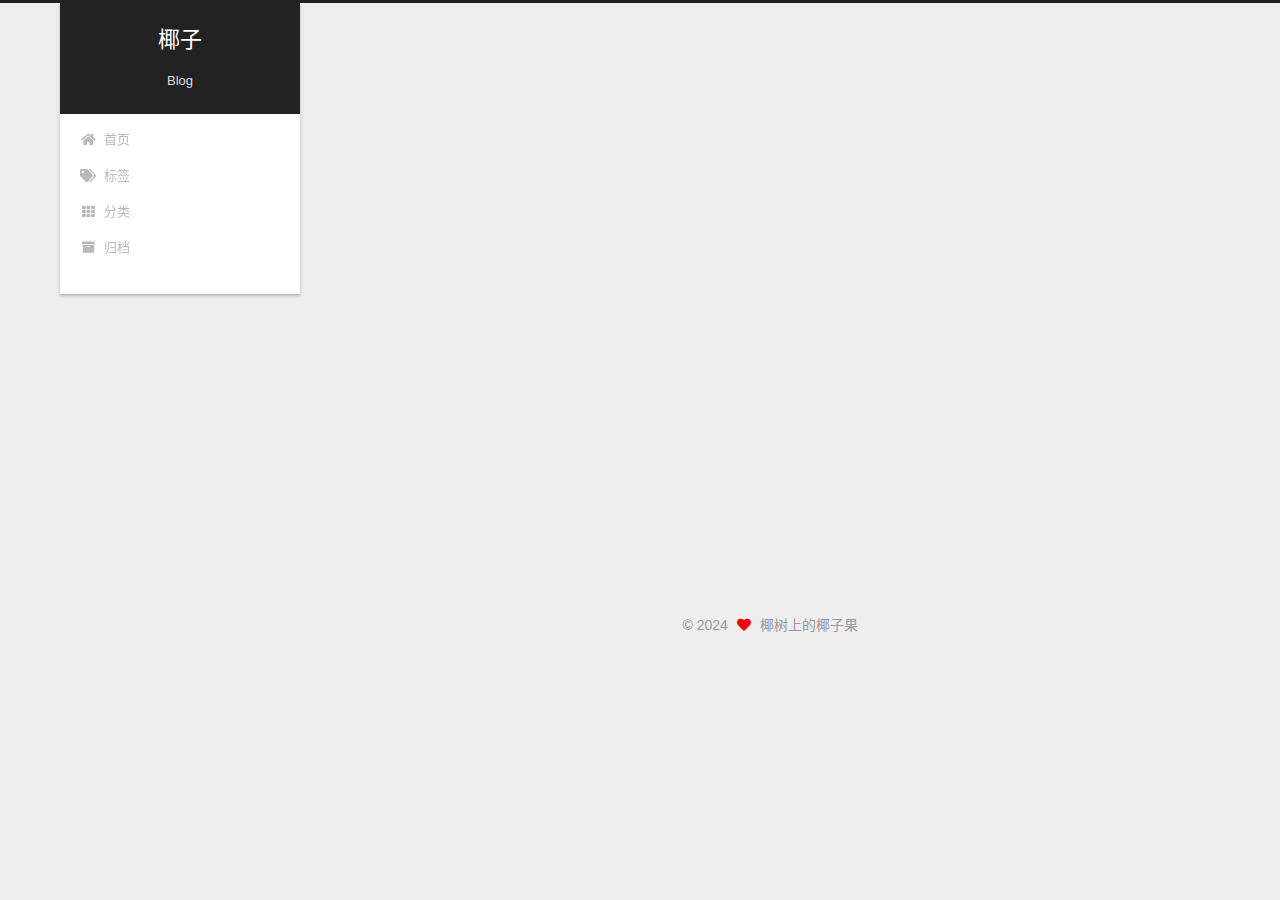
<file: 2024/10/20/001/index.html>
<!DOCTYPE html>
<html lang="zh-CN">
<head>
  <meta charset="UTF-8">
<meta name="viewport" content="width=device-width, initial-scale=1, maximum-scale=2">
<meta name="theme-color" content="#222">
<meta name="generator" content="Hexo 7.3.0">
  <link rel="apple-touch-icon" sizes="180x180" href="/images/apple-touch-icon-next.png">
  <link rel="icon" type="image/png" sizes="32x32" href="/images/favicon-32x32-next.png">
  <link rel="icon" type="image/png" sizes="16x16" href="/images/favicon-16x16-next.png">
  <link rel="mask-icon" href="/images/logo.svg" color="#222">

<link rel="stylesheet" href="/css/main.css">


<link rel="stylesheet" href="/lib/font-awesome/css/all.min.css">

<script id="hexo-configurations">
    var NexT = window.NexT || {};
    var CONFIG = {"hostname":"wansong886.github.io","root":"/","scheme":"Gemini","version":"7.8.0","exturl":false,"sidebar":{"position":"left","display":"post","padding":18,"offset":12,"onmobile":false},"copycode":{"enable":false,"show_result":false,"style":null},"back2top":{"enable":true,"sidebar":false,"scrollpercent":false},"bookmark":{"enable":false,"color":"#222","save":"auto"},"fancybox":false,"mediumzoom":false,"lazyload":false,"pangu":false,"comments":{"style":"tabs","active":null,"storage":true,"lazyload":false,"nav":null},"algolia":{"hits":{"per_page":10},"labels":{"input_placeholder":"Search for Posts","hits_empty":"We didn't find any results for the search: ${query}","hits_stats":"${hits} results found in ${time} ms"}},"localsearch":{"enable":false,"trigger":"auto","top_n_per_article":1,"unescape":false,"preload":false},"motion":{"enable":true,"async":false,"transition":{"post_block":"fadeIn","post_header":"slideDownIn","post_body":"slideDownIn","coll_header":"slideLeftIn","sidebar":"slideUpIn"}}};
  </script>

  <meta property="og:type" content="article">
<meta property="og:title" content="1">
<meta property="og:url" content="https://wansong886.github.io/2024/10/20/001/index.html">
<meta property="og:site_name" content="椰子">
<meta property="og:locale" content="zh_CN">
<meta property="article:published_time" content="2024-10-20T10:38:46.000Z">
<meta property="article:modified_time" content="2024-10-20T10:39:43.162Z">
<meta property="article:author" content="椰树上的椰子果">
<meta property="article:tag" content="学习,生活">
<meta name="twitter:card" content="summary">

<link rel="canonical" href="https://wansong886.github.io/2024/10/20/001/">


<script id="page-configurations">
  // https://hexo.io/docs/variables.html
  CONFIG.page = {
    sidebar: "",
    isHome : false,
    isPost : true,
    lang   : 'zh-CN'
  };
</script>

  <title>1 | 椰子</title>
  






  <noscript>
  <style>
  .use-motion .brand,
  .use-motion .menu-item,
  .sidebar-inner,
  .use-motion .post-block,
  .use-motion .pagination,
  .use-motion .comments,
  .use-motion .post-header,
  .use-motion .post-body,
  .use-motion .collection-header { opacity: initial; }

  .use-motion .site-title,
  .use-motion .site-subtitle {
    opacity: initial;
    top: initial;
  }

  .use-motion .logo-line-before i { left: initial; }
  .use-motion .logo-line-after i { right: initial; }
  </style>
</noscript>

</head>

<body itemscope itemtype="http://schema.org/WebPage">
  <div class="container use-motion">
    <div class="headband"></div>

    <header class="header" itemscope itemtype="http://schema.org/WPHeader">
      <div class="header-inner"><div class="site-brand-container">
  <div class="site-nav-toggle">
    <div class="toggle" aria-label="切换导航栏">
      <span class="toggle-line toggle-line-first"></span>
      <span class="toggle-line toggle-line-middle"></span>
      <span class="toggle-line toggle-line-last"></span>
    </div>
  </div>

  <div class="site-meta">

    <a href="/" class="brand" rel="start">
      <span class="logo-line-before"><i></i></span>
      <h1 class="site-title">椰子</h1>
      <span class="logo-line-after"><i></i></span>
    </a>
      <p class="site-subtitle" itemprop="description">Blog</p>
  </div>

  <div class="site-nav-right">
    <div class="toggle popup-trigger">
    </div>
  </div>
</div>




<nav class="site-nav">
  <ul id="menu" class="main-menu menu">
        <li class="menu-item menu-item-home">

    <a href="/" rel="section"><i class="fa fa-home fa-fw"></i>首页</a>

  </li>
        <li class="menu-item menu-item-tags">

    <a href="/tags/" rel="section"><i class="fa fa-tags fa-fw"></i>标签</a>

  </li>
        <li class="menu-item menu-item-categories">

    <a href="/categories/" rel="section"><i class="fa fa-th fa-fw"></i>分类</a>

  </li>
        <li class="menu-item menu-item-archives">

    <a href="/archives/" rel="section"><i class="fa fa-archive fa-fw"></i>归档</a>

  </li>
  </ul>
</nav>




</div>
    </header>

    
  <div class="back-to-top">
    <i class="fa fa-arrow-up"></i>
    <span>0%</span>
  </div>


    <main class="main">
      <div class="main-inner">
        <div class="content-wrap">
          

          <div class="content post posts-expand">
            

    
  
  
  <article itemscope itemtype="http://schema.org/Article" class="post-block" lang="zh-CN">
    <link itemprop="mainEntityOfPage" href="https://wansong886.github.io/2024/10/20/001/">

    <span hidden itemprop="author" itemscope itemtype="http://schema.org/Person">
      <meta itemprop="image" content="/images/yezi.png">
      <meta itemprop="name" content="椰树上的椰子果">
      <meta itemprop="description" content="">
    </span>

    <span hidden itemprop="publisher" itemscope itemtype="http://schema.org/Organization">
      <meta itemprop="name" content="椰子">
    </span>
      <header class="post-header">
        <h1 class="post-title" itemprop="name headline">
          1
        </h1>

        <div class="post-meta">
            <span class="post-meta-item">
              <span class="post-meta-item-icon">
                <i class="far fa-calendar"></i>
              </span>
              <span class="post-meta-item-text">发表于</span>
              

              <time title="创建时间：2024-10-20 18:38:46 / 修改时间：18:39:43" itemprop="dateCreated datePublished" datetime="2024-10-20T18:38:46+08:00">2024-10-20</time>
            </span>

          

        </div>
      </header>

    
    
    
    <div class="post-body" itemprop="articleBody">

      
        
    </div>

    
    
    

      <footer class="post-footer">

        


        
    <div class="post-nav">
      <div class="post-nav-item">
    <a href="/2024/10/20/hello-world/" rel="prev" title="Hello World">
      <i class="fa fa-chevron-left"></i> Hello World
    </a></div>
      <div class="post-nav-item"></div>
    </div>
      </footer>
    
  </article>
  
  
  



          </div>
          

<script>
  window.addEventListener('tabs:register', () => {
    let { activeClass } = CONFIG.comments;
    if (CONFIG.comments.storage) {
      activeClass = localStorage.getItem('comments_active') || activeClass;
    }
    if (activeClass) {
      let activeTab = document.querySelector(`a[href="#comment-${activeClass}"]`);
      if (activeTab) {
        activeTab.click();
      }
    }
  });
  if (CONFIG.comments.storage) {
    window.addEventListener('tabs:click', event => {
      if (!event.target.matches('.tabs-comment .tab-content .tab-pane')) return;
      let commentClass = event.target.classList[1];
      localStorage.setItem('comments_active', commentClass);
    });
  }
</script>

        </div>
          
  
  <div class="toggle sidebar-toggle">
    <span class="toggle-line toggle-line-first"></span>
    <span class="toggle-line toggle-line-middle"></span>
    <span class="toggle-line toggle-line-last"></span>
  </div>

  <aside class="sidebar">
    <div class="sidebar-inner">

      <ul class="sidebar-nav motion-element">
        <li class="sidebar-nav-toc">
          文章目录
        </li>
        <li class="sidebar-nav-overview">
          站点概览
        </li>
      </ul>

      <!--noindex-->
      <div class="post-toc-wrap sidebar-panel">
      </div>
      <!--/noindex-->

      <div class="site-overview-wrap sidebar-panel">
        <div class="site-author motion-element" itemprop="author" itemscope itemtype="http://schema.org/Person">
    <img class="site-author-image" itemprop="image" alt="椰树上的椰子果"
      src="/images/yezi.png">
  <p class="site-author-name" itemprop="name">椰树上的椰子果</p>
  <div class="site-description" itemprop="description"></div>
</div>
<div class="site-state-wrap motion-element">
  <nav class="site-state">
      <div class="site-state-item site-state-posts">
          <a href="/archives/">
        
          <span class="site-state-item-count">2</span>
          <span class="site-state-item-name">日志</span>
        </a>
      </div>
  </nav>
</div>
  <div class="links-of-author motion-element">
      <span class="links-of-author-item">
        <a href="https://github.com/wansong886" title="GitHub → https:&#x2F;&#x2F;github.com&#x2F;wansong886" rel="noopener" target="_blank"><i class="fab fa-github fa-fw"></i>GitHub</a>
      </span>
  </div>



      </div>

    </div>
  </aside>
  <div id="sidebar-dimmer"></div>


      </div>
    </main>

    <footer class="footer">
      <div class="footer-inner">
        

        

<div class="copyright">
  
  &copy; 
  <span itemprop="copyrightYear">2024</span>
  <span class="with-love">
    <i class="fa fa-heart"></i>
  </span>
  <span class="author" itemprop="copyrightHolder">椰树上的椰子果</span>
</div>

<!--
  <div class="powered-by">由 <a href="https://hexo.io/" class="theme-link" rel="noopener" target="_blank">Hexo</a> & <a href="https://theme-next.org/" class="theme-link" rel="noopener" target="_blank">NexT.Gemini</a> 强力驱动
  </div>
-->

        








      </div>
    </footer>
  </div>

  
  <script src="/lib/anime.min.js"></script>
  <script src="/lib/velocity/velocity.min.js"></script>
  <script src="/lib/velocity/velocity.ui.min.js"></script>

<script src="/js/utils.js"></script>

<script src="/js/motion.js"></script>


<script src="/js/schemes/pisces.js"></script>


<script src="/js/next-boot.js"></script>




  















  

  

</body>
</html>
</file>
<file: css/main.css>
:root {
  --body-bg-color: #eee;
  --content-bg-color: #fff;
  --card-bg-color: #f5f5f5;
  --text-color: #555;
  --blockquote-color: #666;
  --link-color: #555;
  --link-hover-color: #222;
  --brand-color: #fff;
  --brand-hover-color: #fff;
  --table-row-odd-bg-color: #f9f9f9;
  --table-row-hover-bg-color: #f5f5f5;
  --menu-item-bg-color: #f5f5f5;
  --btn-default-bg: #fff;
  --btn-default-color: #555;
  --btn-default-border-color: #555;
  --btn-default-hover-bg: #222;
  --btn-default-hover-color: #fff;
  --btn-default-hover-border-color: #222;
}
html {
  line-height: 1.15; /* 1 */
  -webkit-text-size-adjust: 100%; /* 2 */
}
body {
  margin: 0;
}
main {
  display: block;
}
h1 {
  font-size: 2em;
  margin: 0.67em 0;
}
hr {
  box-sizing: content-box; /* 1 */
  height: 0; /* 1 */
  overflow: visible; /* 2 */
}
pre {
  font-family: monospace, monospace; /* 1 */
  font-size: 1em; /* 2 */
}
a {
  background: transparent;
}
abbr[title] {
  border-bottom: none; /* 1 */
  text-decoration: underline; /* 2 */
  text-decoration: underline dotted; /* 2 */
}
b,
strong {
  font-weight: bolder;
}
code,
kbd,
samp {
  font-family: monospace, monospace; /* 1 */
  font-size: 1em; /* 2 */
}
small {
  font-size: 80%;
}
sub,
sup {
  font-size: 75%;
  line-height: 0;
  position: relative;
  vertical-align: baseline;
}
sub {
  bottom: -0.25em;
}
sup {
  top: -0.5em;
}
img {
  border-style: none;
}
button,
input,
optgroup,
select,
textarea {
  font-family: inherit; /* 1 */
  font-size: 100%; /* 1 */
  line-height: 1.15; /* 1 */
  margin: 0; /* 2 */
}
button,
input {
/* 1 */
  overflow: visible;
}
button,
select {
/* 1 */
  text-transform: none;
}
button,
[type='button'],
[type='reset'],
[type='submit'] {
  -webkit-appearance: button;
}
button::-moz-focus-inner,
[type='button']::-moz-focus-inner,
[type='reset']::-moz-focus-inner,
[type='submit']::-moz-focus-inner {
  border-style: none;
  padding: 0;
}
button:-moz-focusring,
[type='button']:-moz-focusring,
[type='reset']:-moz-focusring,
[type='submit']:-moz-focusring {
  outline: 1px dotted ButtonText;
}
fieldset {
  padding: 0.35em 0.75em 0.625em;
}
legend {
  box-sizing: border-box; /* 1 */
  color: inherit; /* 2 */
  display: table; /* 1 */
  max-width: 100%; /* 1 */
  padding: 0; /* 3 */
  white-space: normal; /* 1 */
}
progress {
  vertical-align: baseline;
}
textarea {
  overflow: auto;
}
[type='checkbox'],
[type='radio'] {
  box-sizing: border-box; /* 1 */
  padding: 0; /* 2 */
}
[type='number']::-webkit-inner-spin-button,
[type='number']::-webkit-outer-spin-button {
  height: auto;
}
[type='search'] {
  outline-offset: -2px; /* 2 */
  -webkit-appearance: textfield; /* 1 */
}
[type='search']::-webkit-search-decoration {
  -webkit-appearance: none;
}
::-webkit-file-upload-button {
  font: inherit; /* 2 */
  -webkit-appearance: button; /* 1 */
}
details {
  display: block;
}
summary {
  display: list-item;
}
template {
  display: none;
}
[hidden] {
  display: none;
}
::selection {
  background: #262a30;
  color: #eee;
}
html,
body {
  height: 100%;
}
body {
  background: var(--body-bg-color);
  color: var(--text-color);
  font-family: 'Lato', "PingFang SC", "Microsoft YaHei", sans-serif;
  font-size: 1em;
  line-height: 2;
}
@media (max-width: 991px) {
  body {
    padding-left: 0 !important;
    padding-right: 0 !important;
  }
}
h1,
h2,
h3,
h4,
h5,
h6 {
  font-family: 'Lato', "PingFang SC", "Microsoft YaHei", sans-serif;
  font-weight: bold;
  line-height: 1.5;
  margin: 20px 0 15px;
}
h1 {
  font-size: 1.5em;
}
h2 {
  font-size: 1.375em;
}
h3 {
  font-size: 1.25em;
}
h4 {
  font-size: 1.125em;
}
h5 {
  font-size: 1em;
}
h6 {
  font-size: 0.875em;
}
p {
  margin: 0 0 20px 0;
}
a,
span.exturl {
  border-bottom: 1px solid #999;
  color: var(--link-color);
  outline: 0;
  text-decoration: none;
  overflow-wrap: break-word;
  word-wrap: break-word;
  cursor: pointer;
}
a:hover,
span.exturl:hover {
  border-bottom-color: var(--link-hover-color);
  color: var(--link-hover-color);
}
iframe,
img,
video {
  display: block;
  margin-left: auto;
  margin-right: auto;
  max-width: 100%;
}
hr {
  background-image: repeating-linear-gradient(-45deg, #ddd, #ddd 4px, transparent 4px, transparent 8px);
  border: 0;
  height: 3px;
  margin: 40px 0;
}
blockquote {
  border-left: 4px solid #ddd;
  color: var(--blockquote-color);
  margin: 0;
  padding: 0 15px;
}
blockquote cite::before {
  content: '-';
  padding: 0 5px;
}
dt {
  font-weight: bold;
}
dd {
  margin: 0;
  padding: 0;
}
kbd {
  background-color: #f5f5f5;
  background-image: linear-gradient(#eee, #fff, #eee);
  border: 1px solid #ccc;
  border-radius: 0.2em;
  box-shadow: 0.1em 0.1em 0.2em rgba(0,0,0,0.1);
  color: #555;
  font-family: inherit;
  padding: 0.1em 0.3em;
  white-space: nowrap;
}
.table-container {
  overflow: auto;
}
table {
  border-collapse: collapse;
  border-spacing: 0;
  font-size: 0.875em;
  margin: 0 0 20px 0;
  width: 100%;
}
tbody tr:nth-of-type(odd) {
  background: var(--table-row-odd-bg-color);
}
tbody tr:hover {
  background: var(--table-row-hover-bg-color);
}
caption,
th,
td {
  font-weight: normal;
  padding: 8px;
  vertical-align: middle;
}
th,
td {
  border: 1px solid #ddd;
  border-bottom: 3px solid #ddd;
}
th {
  font-weight: 700;
  padding-bottom: 10px;
}
td {
  border-bottom-width: 1px;
}
.btn {
  background: var(--btn-default-bg);
  border: 2px solid var(--btn-default-border-color);
  border-radius: 2px;
  color: var(--btn-default-color);
  display: inline-block;
  font-size: 0.875em;
  line-height: 2;
  padding: 0 20px;
  text-decoration: none;
  transition-property: background-color;
  transition-delay: 0s;
  transition-duration: 0.2s;
  transition-timing-function: ease-in-out;
}
.btn:hover {
  background: var(--btn-default-hover-bg);
  border-color: var(--btn-default-hover-border-color);
  color: var(--btn-default-hover-color);
}
.btn + .btn {
  margin: 0 0 8px 8px;
}
.btn .fa-fw {
  text-align: left;
  width: 1.285714285714286em;
}
.toggle {
  line-height: 0;
}
.toggle .toggle-line {
  background: #fff;
  display: inline-block;
  height: 2px;
  left: 0;
  position: relative;
  top: 0;
  transition: all 0.4s;
  vertical-align: top;
  width: 100%;
}
.toggle .toggle-line:not(:first-child) {
  margin-top: 3px;
}
.toggle.toggle-arrow .toggle-line-first {
  left: 50%;
  top: 2px;
  transform: rotate(45deg);
  width: 50%;
}
.toggle.toggle-arrow .toggle-line-middle {
  left: 2px;
  width: 90%;
}
.toggle.toggle-arrow .toggle-line-last {
  left: 50%;
  top: -2px;
  transform: rotate(-45deg);
  width: 50%;
}
.toggle.toggle-close .toggle-line-first {
  transform: rotate(-45deg);
  top: 5px;
}
.toggle.toggle-close .toggle-line-middle {
  opacity: 0;
}
.toggle.toggle-close .toggle-line-last {
  transform: rotate(45deg);
  top: -5px;
}
.highlight,
pre {
  background: #f7f7f7;
  color: #4d4d4c;
  line-height: 1.6;
  margin: 0 auto 20px;
}
pre,
code {
  font-family: consolas, Menlo, monospace, "PingFang SC", "Microsoft YaHei";
}
code {
  background: #eee;
  border-radius: 3px;
  color: #555;
  padding: 2px 4px;
  overflow-wrap: break-word;
  word-wrap: break-word;
}
.highlight *::selection {
  background: #d6d6d6;
}
.highlight pre {
  border: 0;
  margin: 0;
  padding: 10px 0;
}
.highlight table {
  border: 0;
  margin: 0;
  width: auto;
}
.highlight td {
  border: 0;
  padding: 0;
}
.highlight figcaption {
  background: #eff2f3;
  color: #4d4d4c;
  display: flex;
  font-size: 0.875em;
  justify-content: space-between;
  line-height: 1.2;
  padding: 0.5em;
}
.highlight figcaption a {
  color: #4d4d4c;
}
.highlight figcaption a:hover {
  border-bottom-color: #4d4d4c;
}
.highlight .gutter {
  -moz-user-select: none;
  -ms-user-select: none;
  -webkit-user-select: none;
  user-select: none;
}
.highlight .gutter pre {
  background: #eff2f3;
  color: #869194;
  padding-left: 10px;
  padding-right: 10px;
  text-align: right;
}
.highlight .code pre {
  background: #f7f7f7;
  padding-left: 10px;
  width: 100%;
}
.gist table {
  width: auto;
}
.gist table td {
  border: 0;
}
pre {
  overflow: auto;
  padding: 10px;
}
pre code {
  background: none;
  color: #4d4d4c;
  font-size: 0.875em;
  padding: 0;
  text-shadow: none;
}
pre .deletion {
  background: #fdd;
}
pre .addition {
  background: #dfd;
}
pre .meta {
  color: #eab700;
  -moz-user-select: none;
  -ms-user-select: none;
  -webkit-user-select: none;
  user-select: none;
}
pre .comment {
  color: #8e908c;
}
pre .variable,
pre .attribute,
pre .tag,
pre .name,
pre .regexp,
pre .ruby .constant,
pre .xml .tag .title,
pre .xml .pi,
pre .xml .doctype,
pre .html .doctype,
pre .css .id,
pre .css .class,
pre .css .pseudo {
  color: #c82829;
}
pre .number,
pre .preprocessor,
pre .built_in,
pre .builtin-name,
pre .literal,
pre .params,
pre .constant,
pre .command {
  color: #f5871f;
}
pre .ruby .class .title,
pre .css .rules .attribute,
pre .string,
pre .symbol,
pre .value,
pre .inheritance,
pre .header,
pre .ruby .symbol,
pre .xml .cdata,
pre .special,
pre .formula {
  color: #718c00;
}
pre .title,
pre .css .hexcolor {
  color: #3e999f;
}
pre .function,
pre .python .decorator,
pre .python .title,
pre .ruby .function .title,
pre .ruby .title .keyword,
pre .perl .sub,
pre .javascript .title,
pre .coffeescript .title {
  color: #4271ae;
}
pre .keyword,
pre .javascript .function {
  color: #8959a8;
}
.blockquote-center {
  border-left: none;
  margin: 40px 0;
  padding: 0;
  position: relative;
  text-align: center;
}
.blockquote-center .fa {
  display: block;
  opacity: 0.6;
  position: absolute;
  width: 100%;
}
.blockquote-center .fa-quote-left {
  border-top: 1px solid #ccc;
  text-align: left;
  top: -20px;
}
.blockquote-center .fa-quote-right {
  border-bottom: 1px solid #ccc;
  text-align: right;
  bottom: -20px;
}
.blockquote-center p,
.blockquote-center div {
  text-align: center;
}
.post-body .group-picture img {
  margin: 0 auto;
  padding: 0 3px;
}
.group-picture-row {
  margin-bottom: 6px;
  overflow: hidden;
}
.group-picture-column {
  float: left;
  margin-bottom: 10px;
}
.post-body .label {
  color: #555;
  display: inline;
  padding: 0 2px;
}
.post-body .label.default {
  background: #f0f0f0;
}
.post-body .label.primary {
  background: #efe6f7;
}
.post-body .label.info {
  background: #e5f2f8;
}
.post-body .label.success {
  background: #e7f4e9;
}
.post-body .label.warning {
  background: #fcf6e1;
}
.post-body .label.danger {
  background: #fae8eb;
}
.post-body .tabs {
  margin-bottom: 20px;
}
.post-body .tabs,
.tabs-comment {
  display: block;
  padding-top: 10px;
  position: relative;
}
.post-body .tabs ul.nav-tabs,
.tabs-comment ul.nav-tabs {
  display: flex;
  flex-wrap: wrap;
  margin: 0;
  margin-bottom: -1px;
  padding: 0;
}
@media (max-width: 413px) {
  .post-body .tabs ul.nav-tabs,
  .tabs-comment ul.nav-tabs {
    display: block;
    margin-bottom: 5px;
  }
}
.post-body .tabs ul.nav-tabs li.tab,
.tabs-comment ul.nav-tabs li.tab {
  border-bottom: 1px solid #ddd;
  border-left: 1px solid transparent;
  border-right: 1px solid transparent;
  border-top: 3px solid transparent;
  flex-grow: 1;
  list-style-type: none;
  border-radius: 0 0 0 0;
}
@media (max-width: 413px) {
  .post-body .tabs ul.nav-tabs li.tab,
  .tabs-comment ul.nav-tabs li.tab {
    border-bottom: 1px solid transparent;
    border-left: 3px solid transparent;
    border-right: 1px solid transparent;
    border-top: 1px solid transparent;
  }
}
@media (max-width: 413px) {
  .post-body .tabs ul.nav-tabs li.tab,
  .tabs-comment ul.nav-tabs li.tab {
    border-radius: 0;
  }
}
.post-body .tabs ul.nav-tabs li.tab a,
.tabs-comment ul.nav-tabs li.tab a {
  border-bottom: initial;
  display: block;
  line-height: 1.8;
  outline: 0;
  padding: 0.25em 0.75em;
  text-align: center;
  transition-delay: 0s;
  transition-duration: 0.2s;
  transition-timing-function: ease-out;
}
.post-body .tabs ul.nav-tabs li.tab a i,
.tabs-comment ul.nav-tabs li.tab a i {
  width: 1.285714285714286em;
}
.post-body .tabs ul.nav-tabs li.tab.active,
.tabs-comment ul.nav-tabs li.tab.active {
  border-bottom: 1px solid transparent;
  border-left: 1px solid #ddd;
  border-right: 1px solid #ddd;
  border-top: 3px solid #fc6423;
}
@media (max-width: 413px) {
  .post-body .tabs ul.nav-tabs li.tab.active,
  .tabs-comment ul.nav-tabs li.tab.active {
    border-bottom: 1px solid #ddd;
    border-left: 3px solid #fc6423;
    border-right: 1px solid #ddd;
    border-top: 1px solid #ddd;
  }
}
.post-body .tabs ul.nav-tabs li.tab.active a,
.tabs-comment ul.nav-tabs li.tab.active a {
  color: var(--link-color);
  cursor: default;
}
.post-body .tabs .tab-content .tab-pane,
.tabs-comment .tab-content .tab-pane {
  border: 1px solid #ddd;
  border-top: 0;
  padding: 20px 20px 0 20px;
  border-radius: 0;
}
.post-body .tabs .tab-content .tab-pane:not(.active),
.tabs-comment .tab-content .tab-pane:not(.active) {
  display: none;
}
.post-body .tabs .tab-content .tab-pane.active,
.tabs-comment .tab-content .tab-pane.active {
  display: block;
}
.post-body .tabs .tab-content .tab-pane.active:nth-of-type(1),
.tabs-comment .tab-content .tab-pane.active:nth-of-type(1) {
  border-radius: 0 0 0 0;
}
@media (max-width: 413px) {
  .post-body .tabs .tab-content .tab-pane.active:nth-of-type(1),
  .tabs-comment .tab-content .tab-pane.active:nth-of-type(1) {
    border-radius: 0;
  }
}
.post-body .note {
  border-radius: 3px;
  margin-bottom: 20px;
  padding: 1em;
  position: relative;
  border: 1px solid #eee;
  border-left-width: 5px;
}
.post-body .note h2,
.post-body .note h3,
.post-body .note h4,
.post-body .note h5,
.post-body .note h6 {
  margin-top: 0;
  border-bottom: initial;
  margin-bottom: 0;
  padding-top: 0;
}
.post-body .note p:first-child,
.post-body .note ul:first-child,
.post-body .note ol:first-child,
.post-body .note table:first-child,
.post-body .note pre:first-child,
.post-body .note blockquote:first-child,
.post-body .note img:first-child {
  margin-top: 0;
}
.post-body .note p:last-child,
.post-body .note ul:last-child,
.post-body .note ol:last-child,
.post-body .note table:last-child,
.post-body .note pre:last-child,
.post-body .note blockquote:last-child,
.post-body .note img:last-child {
  margin-bottom: 0;
}
.post-body .note.default {
  border-left-color: #777;
}
.post-body .note.default h2,
.post-body .note.default h3,
.post-body .note.default h4,
.post-body .note.default h5,
.post-body .note.default h6 {
  color: #777;
}
.post-body .note.primary {
  border-left-color: #6f42c1;
}
.post-body .note.primary h2,
.post-body .note.primary h3,
.post-body .note.primary h4,
.post-body .note.primary h5,
.post-body .note.primary h6 {
  color: #6f42c1;
}
.post-body .note.info {
  border-left-color: #428bca;
}
.post-body .note.info h2,
.post-body .note.info h3,
.post-body .note.info h4,
.post-body .note.info h5,
.post-body .note.info h6 {
  color: #428bca;
}
.post-body .note.success {
  border-left-color: #5cb85c;
}
.post-body .note.success h2,
.post-body .note.success h3,
.post-body .note.success h4,
.post-body .note.success h5,
.post-body .note.success h6 {
  color: #5cb85c;
}
.post-body .note.warning {
  border-left-color: #f0ad4e;
}
.post-body .note.warning h2,
.post-body .note.warning h3,
.post-body .note.warning h4,
.post-body .note.warning h5,
.post-body .note.warning h6 {
  color: #f0ad4e;
}
.post-body .note.danger {
  border-left-color: #d9534f;
}
.post-body .note.danger h2,
.post-body .note.danger h3,
.post-body .note.danger h4,
.post-body .note.danger h5,
.post-body .note.danger h6 {
  color: #d9534f;
}
.pagination .prev,
.pagination .next,
.pagination .page-number,
.pagination .space {
  display: inline-block;
  margin: 0 10px;
  padding: 0 11px;
  position: relative;
  top: -1px;
}
@media (max-width: 767px) {
  .pagination .prev,
  .pagination .next,
  .pagination .page-number,
  .pagination .space {
    margin: 0 5px;
  }
}
.pagination {
  border-top: 1px solid #eee;
  margin: 120px 0 0;
  text-align: center;
}
.pagination .prev,
.pagination .next,
.pagination .page-number {
  border-bottom: 0;
  border-top: 1px solid #eee;
  transition-property: border-color;
  transition-delay: 0s;
  transition-duration: 0.2s;
  transition-timing-function: ease-in-out;
}
.pagination .prev:hover,
.pagination .next:hover,
.pagination .page-number:hover {
  border-top-color: #222;
}
.pagination .space {
  margin: 0;
  padding: 0;
}
.pagination .prev {
  margin-left: 0;
}
.pagination .next {
  margin-right: 0;
}
.pagination .page-number.current {
  background: #ccc;
  border-top-color: #ccc;
  color: #fff;
}
@media (max-width: 767px) {
  .pagination {
    border-top: none;
  }
  .pagination .prev,
  .pagination .next,
  .pagination .page-number {
    border-bottom: 1px solid #eee;
    border-top: 0;
    margin-bottom: 10px;
    padding: 0 10px;
  }
  .pagination .prev:hover,
  .pagination .next:hover,
  .pagination .page-number:hover {
    border-bottom-color: #222;
  }
}
.comments {
  margin-top: 60px;
  overflow: hidden;
}
.comment-button-group {
  display: flex;
  flex-wrap: wrap-reverse;
  justify-content: center;
  margin: 1em 0;
}
.comment-button-group .comment-button {
  margin: 0.1em 0.2em;
}
.comment-button-group .comment-button.active {
  background: var(--btn-default-hover-bg);
  border-color: var(--btn-default-hover-border-color);
  color: var(--btn-default-hover-color);
}
.comment-position {
  display: none;
}
.comment-position.active {
  display: block;
}
.tabs-comment {
  background: var(--content-bg-color);
  margin-top: 4em;
  padding-top: 0;
}
.tabs-comment .comments {
  border: 0;
  box-shadow: none;
  margin-top: 0;
  padding-top: 0;
}
.container {
  min-height: 100%;
  position: relative;
}
.main-inner {
  margin: 0 auto;
  width: calc(100% - 20px);
}
@media (min-width: 1200px) {
  .main-inner {
    width: 1160px;
  }
}
@media (min-width: 1600px) {
  .main-inner {
    width: 73%;
  }
}
@media (max-width: 767px) {
  .content-wrap {
    padding: 0 20px;
  }
}
.header {
  background: transparent;
}
.header-inner {
  margin: 0 auto;
  width: calc(100% - 20px);
}
@media (min-width: 1200px) {
  .header-inner {
    width: 1160px;
  }
}
@media (min-width: 1600px) {
  .header-inner {
    width: 73%;
  }
}
.site-brand-container {
  display: flex;
  flex-shrink: 0;
  padding: 0 10px;
}
.headband {
  background: #222;
  height: 3px;
}
.site-meta {
  flex-grow: 1;
  text-align: center;
}
@media (max-width: 767px) {
  .site-meta {
    text-align: center;
  }
}
.brand {
  border-bottom: none;
  color: var(--brand-color);
  display: inline-block;
  line-height: 1.375em;
  padding: 0 40px;
  position: relative;
}
.brand:hover {
  color: var(--brand-hover-color);
}
.site-title {
  font-family: 'Lato', "PingFang SC", "Microsoft YaHei", sans-serif;
  font-size: 1.375em;
  font-weight: normal;
  margin: 0;
}
.site-subtitle {
  color: #ddd;
  font-size: 0.8125em;
  margin: 10px 0;
}
.use-motion .brand {
  opacity: 0;
}
.use-motion .site-title,
.use-motion .site-subtitle,
.use-motion .custom-logo-image {
  opacity: 0;
  position: relative;
  top: -10px;
}
.site-nav-toggle,
.site-nav-right {
  display: none;
}
@media (max-width: 767px) {
  .site-nav-toggle,
  .site-nav-right {
    display: flex;
    flex-direction: column;
    justify-content: center;
  }
}
.site-nav-toggle .toggle,
.site-nav-right .toggle {
  color: var(--text-color);
  padding: 10px;
  width: 22px;
}
.site-nav-toggle .toggle .toggle-line,
.site-nav-right .toggle .toggle-line {
  background: var(--text-color);
  border-radius: 1px;
}
.site-nav {
  display: block;
}
@media (max-width: 767px) {
  .site-nav {
    clear: both;
    display: none;
  }
}
.site-nav.site-nav-on {
  display: block;
}
.menu {
  margin-top: 20px;
  padding-left: 0;
  text-align: center;
}
.menu-item {
  display: inline-block;
  list-style: none;
  margin: 0 10px;
}
@media (max-width: 767px) {
  .menu-item {
    display: block;
    margin-top: 10px;
  }
  .menu-item.menu-item-search {
    display: none;
  }
}
.menu-item a,
.menu-item span.exturl {
  border-bottom: 0;
  display: block;
  font-size: 0.8125em;
  transition-property: border-color;
  transition-delay: 0s;
  transition-duration: 0.2s;
  transition-timing-function: ease-in-out;
}
@media (hover: none) {
  .menu-item a:hover,
  .menu-item span.exturl:hover {
    border-bottom-color: transparent !important;
  }
}
.menu-item .fa,
.menu-item .fab,
.menu-item .far,
.menu-item .fas {
  margin-right: 8px;
}
.menu-item .badge {
  display: inline-block;
  font-weight: bold;
  line-height: 1;
  margin-left: 0.35em;
  margin-top: 0.35em;
  text-align: center;
  white-space: nowrap;
}
@media (max-width: 767px) {
  .menu-item .badge {
    float: right;
    margin-left: 0;
  }
}
.menu-item-active a,
.menu .menu-item a:hover,
.menu .menu-item span.exturl:hover {
  background: var(--menu-item-bg-color);
}
.use-motion .menu-item {
  opacity: 0;
}
.sidebar {
  background: #222;
  bottom: 0;
  box-shadow: inset 0 2px 6px #000;
  position: fixed;
  top: 0;
}
@media (max-width: 991px) {
  .sidebar {
    display: none;
  }
}
.sidebar-inner {
  color: #999;
  padding: 18px 10px;
  text-align: center;
}
.cc-license {
  margin-top: 10px;
  text-align: center;
}
.cc-license .cc-opacity {
  border-bottom: none;
  opacity: 0.7;
}
.cc-license .cc-opacity:hover {
  opacity: 0.9;
}
.cc-license img {
  display: inline-block;
}
.site-author-image {
  border: 1px solid #eee;
  display: block;
  margin: 0 auto;
  max-width: 120px;
  padding: 2px;
  border-radius: 50%;
  transition: 2s all;
}
.site-author-image:hover {
  transform: rotate(360deg);
}
.site-author-name {
  color: var(--text-color);
  font-weight: 600;
  margin: 0;
  text-align: center;
}
.site-description {
  color: #999;
  font-size: 0.8125em;
  margin-top: 0;
  text-align: center;
}
.links-of-author {
  margin-top: 15px;
}
.links-of-author a,
.links-of-author span.exturl {
  border-bottom-color: #555;
  display: inline-block;
  font-size: 0.8125em;
  margin-bottom: 10px;
  margin-right: 10px;
  vertical-align: middle;
}
.links-of-author a::before,
.links-of-author span.exturl::before {
  background: #37c305;
  border-radius: 50%;
  content: ' ';
  display: inline-block;
  height: 4px;
  margin-right: 3px;
  vertical-align: middle;
  width: 4px;
}
.sidebar-button {
  margin-top: 15px;
}
.sidebar-button a {
  border: 1px solid #fc6423;
  border-radius: 4px;
  color: #fc6423;
  display: inline-block;
  padding: 0 15px;
}
.sidebar-button a .fa,
.sidebar-button a .fab,
.sidebar-button a .far,
.sidebar-button a .fas {
  margin-right: 5px;
}
.sidebar-button a:hover {
  background: #fc6423;
  border: 1px solid #fc6423;
  color: #fff;
}
.sidebar-button a:hover .fa,
.sidebar-button a:hover .fab,
.sidebar-button a:hover .far,
.sidebar-button a:hover .fas {
  color: #fff;
}
.links-of-blogroll {
  font-size: 0.8125em;
  margin-top: 10px;
}
.links-of-blogroll-title {
  font-size: 0.875em;
  font-weight: 600;
  margin-top: 0;
}
.links-of-blogroll-list {
  list-style: none;
  margin: 0;
  padding: 0;
}
#sidebar-dimmer {
  display: none;
}
@media (max-width: 767px) {
  #sidebar-dimmer {
    background: #000;
    display: block;
    height: 100%;
    left: 100%;
    opacity: 0;
    position: fixed;
    top: 0;
    width: 100%;
    z-index: 1100;
  }
  .sidebar-active + #sidebar-dimmer {
    opacity: 0.7;
    transform: translateX(-100%);
    transition: opacity 0.5s;
  }
}
.sidebar-nav {
  margin: 0;
  padding-bottom: 20px;
  padding-left: 0;
}
.sidebar-nav li {
  border-bottom: 1px solid transparent;
  color: var(--text-color);
  cursor: pointer;
  display: inline-block;
  font-size: 0.875em;
}
.sidebar-nav li.sidebar-nav-overview {
  margin-left: 10px;
}
.sidebar-nav li:hover {
  color: #fc6423;
}
.sidebar-nav .sidebar-nav-active {
  border-bottom-color: #fc6423;
  color: #fc6423;
}
.sidebar-nav .sidebar-nav-active:hover {
  color: #fc6423;
}
.sidebar-panel {
  display: none;
  overflow-x: hidden;
  overflow-y: auto;
}
.sidebar-panel-active {
  display: block;
}
.sidebar-toggle {
  background: #222;
  bottom: 45px;
  cursor: pointer;
  height: 14px;
  left: 30px;
  padding: 5px;
  position: fixed;
  width: 14px;
  z-index: 1300;
}
@media (max-width: 991px) {
  .sidebar-toggle {
    left: 20px;
    opacity: 0.8;
    display: none;
  }
}
.sidebar-toggle:hover .toggle-line {
  background: #fc6423;
}
.post-toc {
  font-size: 0.875em;
}
.post-toc ol {
  list-style: none;
  margin: 0;
  padding: 0 2px 5px 10px;
  text-align: left;
}
.post-toc ol > ol {
  padding-left: 0;
}
.post-toc ol a {
  transition-property: all;
  transition-delay: 0s;
  transition-duration: 0.2s;
  transition-timing-function: ease-in-out;
}
.post-toc .nav-item {
  line-height: 1.8;
  overflow: hidden;
  text-overflow: ellipsis;
  white-space: nowrap;
}
.post-toc .nav .nav-child {
  display: none;
}
.post-toc .nav .active > .nav-child {
  display: block;
}
.post-toc .nav .active-current > .nav-child {
  display: block;
}
.post-toc .nav .active-current > .nav-child > .nav-item {
  display: block;
}
.post-toc .nav .active > a {
  border-bottom-color: #fc6423;
  color: #fc6423;
}
.post-toc .nav .active-current > a {
  color: #fc6423;
}
.post-toc .nav .active-current > a:hover {
  color: #fc6423;
}
.site-state {
  display: flex;
  justify-content: center;
  line-height: 1.4;
  margin-top: 10px;
  overflow: hidden;
  text-align: center;
  white-space: nowrap;
}
.site-state-item {
  padding: 0 15px;
}
.site-state-item:not(:first-child) {
  border-left: 1px solid #eee;
}
.site-state-item a {
  border-bottom: none;
}
.site-state-item-count {
  display: block;
  font-size: 1em;
  font-weight: 600;
  text-align: center;
}
.site-state-item-name {
  color: #999;
  font-size: 0.8125em;
}
.footer {
  color: #999;
  font-size: 0.875em;
  padding: 15px 0;
  background: transparent;
}
.footer-inner {
  box-sizing: border-box;
  margin: 0 auto;
  text-align: center;
  width: calc(100% - 20px);
}
@media (min-width: 1200px) {
  .footer-inner {
    width: 1160px;
  }
}
@media (min-width: 1600px) {
  .footer-inner {
    width: 73%;
  }
}
.footer-inner:after {
  content: none !important;
}
.with-love {
  color: #ff0000;
  display: inline-block;
  margin: 0 5px;
}
.copyright {
  color: #999;
}
.powered-by,
.theme-info {
  display: inline-block;
  margin: 0 10px;
}
@media screen and (max-width: 767px) {
  .footer {
    padding: 10px 0;
  }
  .footer-inner {
    font-size: 0.9em;
  }
}
@media screen and (max-height: 800px) {
  .footer {
    padding: 10px 0;
  }
}
@-moz-keyframes iconAnimate {
  0%, 100% {
    transform: scale(1);
  }
  10%, 30% {
    transform: scale(0.9);
  }
  20%, 40%, 60%, 80% {
    transform: scale(1.1);
  }
  50%, 70% {
    transform: scale(1.1);
  }
}
@-webkit-keyframes iconAnimate {
  0%, 100% {
    transform: scale(1);
  }
  10%, 30% {
    transform: scale(0.9);
  }
  20%, 40%, 60%, 80% {
    transform: scale(1.1);
  }
  50%, 70% {
    transform: scale(1.1);
  }
}
@-o-keyframes iconAnimate {
  0%, 100% {
    transform: scale(1);
  }
  10%, 30% {
    transform: scale(0.9);
  }
  20%, 40%, 60%, 80% {
    transform: scale(1.1);
  }
  50%, 70% {
    transform: scale(1.1);
  }
}
@keyframes iconAnimate {
  0%, 100% {
    transform: scale(1);
  }
  10%, 30% {
    transform: scale(0.9);
  }
  20%, 40%, 60%, 80% {
    transform: scale(1.1);
  }
  50%, 70% {
    transform: scale(1.1);
  }
}
.back-to-top {
  font-size: 12px;
  text-align: center;
  transition-delay: 0s;
  transition-duration: 0.2s;
  transition-timing-function: ease-in-out;
}
.back-to-top {
  background: #222;
  bottom: -100px;
  box-sizing: border-box;
  color: #fff;
  cursor: pointer;
  left: 30px;
  opacity: 0.6;
  padding: 0 6px;
  position: fixed;
  transition-property: bottom;
  z-index: 1300;
  width: 24px;
}
.back-to-top span {
  display: none;
}
.back-to-top:hover {
  color: #fc6423;
}
.back-to-top.back-to-top-on {
  bottom: 30px;
}
@media (max-width: 991px) {
  .back-to-top {
    left: 20px;
    opacity: 0.8;
  }
}
.post-body {
  font-family: 'Lato', "PingFang SC", "Microsoft YaHei", sans-serif;
  overflow-wrap: break-word;
  word-wrap: break-word;
}
@media (min-width: 1200px) {
  .post-body {
    font-size: 1.125em;
  }
}
.post-body .exturl .fa {
  font-size: 0.875em;
  margin-left: 4px;
}
.post-body .image-caption,
.post-body .figure .caption {
  color: #999;
  font-size: 0.875em;
  font-weight: bold;
  line-height: 1;
  margin: -20px auto 15px;
  text-align: center;
}
.post-sticky-flag {
  display: inline-block;
  transform: rotate(30deg);
}
.post-button {
  margin-top: 40px;
  text-align: center;
}
.use-motion .post-block,
.use-motion .pagination,
.use-motion .comments {
  opacity: 0;
}
.use-motion .post-header {
  opacity: 0;
}
.use-motion .post-body {
  opacity: 0;
}
.use-motion .collection-header {
  opacity: 0;
}
.posts-collapse {
  margin-left: 35px;
  position: relative;
}
@media (max-width: 767px) {
  .posts-collapse {
    margin-left: 0px;
    margin-right: 0px;
  }
}
.posts-collapse .collection-title {
  font-size: 1.125em;
  position: relative;
}
.posts-collapse .collection-title::before {
  background: #999;
  border: 1px solid #fff;
  border-radius: 50%;
  content: ' ';
  height: 10px;
  left: 0;
  margin-left: -6px;
  margin-top: -4px;
  position: absolute;
  top: 50%;
  width: 10px;
}
.posts-collapse .collection-year {
  font-size: 1.5em;
  font-weight: bold;
  margin: 60px 0;
  position: relative;
}
.posts-collapse .collection-year::before {
  background: #bbb;
  border-radius: 50%;
  content: ' ';
  height: 8px;
  left: 0;
  margin-left: -4px;
  margin-top: -4px;
  position: absolute;
  top: 50%;
  width: 8px;
}
.posts-collapse .collection-header {
  display: block;
  margin: 0 0 0 20px;
}
.posts-collapse .collection-header small {
  color: #bbb;
  margin-left: 5px;
}
.posts-collapse .post-header {
  border-bottom: 1px dashed #ccc;
  margin: 30px 0;
  padding-left: 15px;
  position: relative;
  transition-property: border;
  transition-delay: 0s;
  transition-duration: 0.2s;
  transition-timing-function: ease-in-out;
}
.posts-collapse .post-header::before {
  background: #bbb;
  border: 1px solid #fff;
  border-radius: 50%;
  content: ' ';
  height: 6px;
  left: 0;
  margin-left: -4px;
  position: absolute;
  top: 0.75em;
  transition-property: background;
  width: 6px;
  transition-delay: 0s;
  transition-duration: 0.2s;
  transition-timing-function: ease-in-out;
}
.posts-collapse .post-header:hover {
  border-bottom-color: #666;
}
.posts-collapse .post-header:hover::before {
  background: #222;
}
.posts-collapse .post-meta {
  display: inline;
  font-size: 0.75em;
  margin-right: 10px;
}
.posts-collapse .post-title {
  display: inline;
}
.posts-collapse .post-title a,
.posts-collapse .post-title span.exturl {
  border-bottom: none;
  color: var(--link-color);
}
.posts-collapse .post-title .fa-external-link-alt {
  font-size: 0.875em;
  margin-left: 5px;
}
.posts-collapse::before {
  background: #f5f5f5;
  content: ' ';
  height: 100%;
  left: 0;
  margin-left: -2px;
  position: absolute;
  top: 1.25em;
  width: 4px;
}
.post-eof {
  background: #ccc;
  height: 1px;
  margin: 80px auto 60px;
  text-align: center;
  width: 8%;
}
.post-block:last-of-type .post-eof {
  display: none;
}
.content {
  padding-top: 40px;
}
@media (min-width: 992px) {
  .post-body {
    text-align: justify;
  }
}
@media (max-width: 991px) {
  .post-body {
    text-align: justify;
  }
}
.post-body h1,
.post-body h2,
.post-body h3,
.post-body h4,
.post-body h5,
.post-body h6 {
  padding-top: 10px;
}
.post-body h1 .header-anchor,
.post-body h2 .header-anchor,
.post-body h3 .header-anchor,
.post-body h4 .header-anchor,
.post-body h5 .header-anchor,
.post-body h6 .header-anchor {
  border-bottom-style: none;
  color: #ccc;
  float: right;
  margin-left: 10px;
  visibility: hidden;
}
.post-body h1 .header-anchor:hover,
.post-body h2 .header-anchor:hover,
.post-body h3 .header-anchor:hover,
.post-body h4 .header-anchor:hover,
.post-body h5 .header-anchor:hover,
.post-body h6 .header-anchor:hover {
  color: inherit;
}
.post-body h1:hover .header-anchor,
.post-body h2:hover .header-anchor,
.post-body h3:hover .header-anchor,
.post-body h4:hover .header-anchor,
.post-body h5:hover .header-anchor,
.post-body h6:hover .header-anchor {
  visibility: visible;
}
.post-body iframe,
.post-body img,
.post-body video {
  margin-bottom: 20px;
}
.post-body .video-container {
  height: 0;
  margin-bottom: 20px;
  overflow: hidden;
  padding-top: 75%;
  position: relative;
  width: 100%;
}
.post-body .video-container iframe,
.post-body .video-container object,
.post-body .video-container embed {
  height: 100%;
  left: 0;
  margin: 0;
  position: absolute;
  top: 0;
  width: 100%;
}
.post-gallery {
  align-items: center;
  display: grid;
  grid-gap: 10px;
  grid-template-columns: 1fr 1fr 1fr;
  margin-bottom: 20px;
}
@media (max-width: 767px) {
  .post-gallery {
    grid-template-columns: 1fr 1fr;
  }
}
.post-gallery a {
  border: 0;
}
.post-gallery img {
  margin: 0;
}
.posts-expand .post-header {
  font-size: 1.125em;
}
.posts-expand .post-title {
  font-size: 1.5em;
  font-weight: normal;
  margin: initial;
  text-align: center;
  overflow-wrap: break-word;
  word-wrap: break-word;
}
.posts-expand .post-title-link {
  border-bottom: none;
  color: var(--link-color);
  display: inline-block;
  position: relative;
  vertical-align: top;
}
.posts-expand .post-title-link::before {
  background: var(--link-color);
  bottom: 0;
  content: '';
  height: 2px;
  left: 0;
  position: absolute;
  transform: scaleX(0);
  visibility: hidden;
  width: 100%;
  transition-delay: 0s;
  transition-duration: 0.2s;
  transition-timing-function: ease-in-out;
}
.posts-expand .post-title-link:hover::before {
  transform: scaleX(1);
  visibility: visible;
}
.posts-expand .post-title-link .fa-external-link-alt {
  font-size: 0.875em;
  margin-left: 5px;
}
.posts-expand .post-meta {
  color: #999;
  font-family: 'Lato', "PingFang SC", "Microsoft YaHei", sans-serif;
  font-size: 0.75em;
  margin: 3px 0 60px 0;
  text-align: center;
}
.posts-expand .post-meta .post-description {
  font-size: 0.875em;
  margin-top: 2px;
}
.posts-expand .post-meta time {
  border-bottom: 1px dashed #999;
  cursor: pointer;
}
.post-meta .post-meta-item + .post-meta-item::before {
  content: '|';
  margin: 0 0.5em;
}
.post-meta-divider {
  margin: 0 0.5em;
}
.post-meta-item-icon {
  margin-right: 3px;
}
@media (max-width: 991px) {
  .post-meta-item-icon {
    display: inline-block;
  }
}
@media (max-width: 991px) {
  .post-meta-item-text {
    display: none;
  }
}
.post-nav {
  border-top: 1px solid #eee;
  display: flex;
  justify-content: space-between;
  margin-top: 15px;
  padding: 10px 5px 0;
}
.post-nav-item {
  flex: 1;
}
.post-nav-item a {
  border-bottom: none;
  display: block;
  font-size: 0.875em;
  line-height: 1.6;
  position: relative;
}
.post-nav-item a:active {
  top: 2px;
}
.post-nav-item .fa {
  font-size: 0.75em;
}
.post-nav-item:first-child {
  margin-right: 15px;
}
.post-nav-item:first-child .fa {
  margin-right: 5px;
}
.post-nav-item:last-child {
  margin-left: 15px;
  text-align: right;
}
.post-nav-item:last-child .fa {
  margin-left: 5px;
}
.rtl.post-body p,
.rtl.post-body a,
.rtl.post-body h1,
.rtl.post-body h2,
.rtl.post-body h3,
.rtl.post-body h4,
.rtl.post-body h5,
.rtl.post-body h6,
.rtl.post-body li,
.rtl.post-body ul,
.rtl.post-body ol {
  direction: rtl;
  font-family: UKIJ Ekran;
}
.rtl.post-title {
  font-family: UKIJ Ekran;
}
.post-tags {
  margin-top: 40px;
  text-align: center;
}
.post-tags a {
  display: inline-block;
  font-size: 0.8125em;
}
.post-tags a:not(:last-child) {
  margin-right: 10px;
}
.post-widgets {
  border-top: 1px solid #eee;
  margin-top: 15px;
  text-align: center;
}
.wp_rating {
  height: 20px;
  line-height: 20px;
  margin-top: 10px;
  padding-top: 6px;
  text-align: center;
}
.social-like {
  display: flex;
  font-size: 0.875em;
  justify-content: center;
  text-align: center;
}
.reward-container {
  margin: 20px auto;
  padding: 10px 0;
  text-align: center;
  width: 90%;
}
.reward-container button {
  background: transparent;
  border: 1px solid #fc6423;
  border-radius: 0;
  color: #fc6423;
  cursor: pointer;
  line-height: 2;
  outline: 0;
  padding: 0 15px;
  vertical-align: text-top;
}
.reward-container button:hover {
  background: #fc6423;
  border: 1px solid transparent;
  color: #fa9366;
}
#qr {
  padding-top: 20px;
}
#qr a {
  border: 0;
}
#qr img {
  display: inline-block;
  margin: 0.8em 2em 0 2em;
  max-width: 100%;
  width: 180px;
}
#qr p {
  text-align: center;
}
.category-all-page .category-all-title {
  text-align: center;
}
.category-all-page .category-all {
  margin-top: 20px;
}
.category-all-page .category-list {
  list-style: none;
  margin: 0;
  padding: 0;
}
.category-all-page .category-list-item {
  margin: 5px 10px;
}
.category-all-page .category-list-count {
  color: #bbb;
}
.category-all-page .category-list-count::before {
  content: ' (';
  display: inline;
}
.category-all-page .category-list-count::after {
  content: ') ';
  display: inline;
}
.category-all-page .category-list-child {
  padding-left: 10px;
}
.event-list {
  padding: 0;
}
.event-list hr {
  background: #222;
  margin: 20px 0 45px 0;
}
.event-list hr::after {
  background: #222;
  color: #fff;
  content: 'NOW';
  display: inline-block;
  font-weight: bold;
  padding: 0 5px;
  text-align: right;
}
.event-list .event {
  background: #222;
  margin: 20px 0;
  min-height: 40px;
  padding: 15px 0 15px 10px;
}
.event-list .event .event-summary {
  color: #fff;
  margin: 0;
  padding-bottom: 3px;
}
.event-list .event .event-summary::before {
  animation: dot-flash 1s alternate infinite ease-in-out;
  color: #fff;
  content: '\f111';
  display: inline-block;
  font-size: 10px;
  margin-right: 25px;
  vertical-align: middle;
  font-family: 'Font Awesome 5 Free';
  font-weight: 900;
}
.event-list .event .event-relative-time {
  color: #bbb;
  display: inline-block;
  font-size: 12px;
  font-weight: normal;
  padding-left: 12px;
}
.event-list .event .event-details {
  color: #fff;
  display: block;
  line-height: 18px;
  margin-left: 56px;
  padding-bottom: 6px;
  padding-top: 3px;
  text-indent: -24px;
}
.event-list .event .event-details::before {
  color: #fff;
  display: inline-block;
  margin-right: 9px;
  text-align: center;
  text-indent: 0;
  width: 14px;
  font-family: 'Font Awesome 5 Free';
  font-weight: 900;
}
.event-list .event .event-details.event-location::before {
  content: '\f041';
}
.event-list .event .event-details.event-duration::before {
  content: '\f017';
}
.event-list .event-past {
  background: #f5f5f5;
}
.event-list .event-past .event-summary,
.event-list .event-past .event-details {
  color: #bbb;
  opacity: 0.9;
}
.event-list .event-past .event-summary::before,
.event-list .event-past .event-details::before {
  animation: none;
  color: #bbb;
}
@-moz-keyframes dot-flash {
  from {
    opacity: 1;
    transform: scale(1);
  }
  to {
    opacity: 0;
    transform: scale(0.8);
  }
}
@-webkit-keyframes dot-flash {
  from {
    opacity: 1;
    transform: scale(1);
  }
  to {
    opacity: 0;
    transform: scale(0.8);
  }
}
@-o-keyframes dot-flash {
  from {
    opacity: 1;
    transform: scale(1);
  }
  to {
    opacity: 0;
    transform: scale(0.8);
  }
}
@keyframes dot-flash {
  from {
    opacity: 1;
    transform: scale(1);
  }
  to {
    opacity: 0;
    transform: scale(0.8);
  }
}
ul.breadcrumb {
  font-size: 0.75em;
  list-style: none;
  margin: 1em 0;
  padding: 0 2em;
  text-align: center;
}
ul.breadcrumb li {
  display: inline;
}
ul.breadcrumb li + li::before {
  content: '/\00a0';
  font-weight: normal;
  padding: 0.5em;
}
ul.breadcrumb li + li:last-child {
  font-weight: bold;
}
.tag-cloud {
  text-align: center;
}
.tag-cloud a {
  display: inline-block;
  margin: 10px;
}
.tag-cloud a:hover {
  color: var(--link-hover-color) !important;
}
.search-pop-overlay {
  background: rgba(0,0,0,0);
  height: 100%;
  left: 0;
  position: fixed;
  top: 0;
  transition: visibility 0s linear 0.2s, background 0.2s;
  visibility: hidden;
  width: 100%;
  z-index: 1400;
}
.search-pop-overlay.search-active {
  background: rgba(0,0,0,0.3);
  transition: background 0.2s;
  visibility: visible;
}
.search-popup {
  background: var(--card-bg-color);
  border-radius: 5px;
  height: 80%;
  left: calc(50% - 350px);
  position: fixed;
  top: 10%;
  transform: scale(0);
  transition: transform 0.2s;
  width: 700px;
  z-index: 1500;
}
.search-active .search-popup {
  transform: scale(1);
}
@media (max-width: 767px) {
  .search-popup {
    border-radius: 0;
    height: 100%;
    left: 0;
    margin: 0;
    top: 0;
    width: 100%;
  }
}
.search-popup .search-icon,
.search-popup .popup-btn-close {
  color: #999;
  font-size: 18px;
  padding: 0 10px;
}
.search-popup .popup-btn-close {
  cursor: pointer;
}
.search-popup .popup-btn-close:hover .fa {
  color: #222;
}
.search-popup .search-header {
  background: #eee;
  border-top-left-radius: 5px;
  border-top-right-radius: 5px;
  display: flex;
  padding: 5px;
}
.search-popup input.search-input {
  background: transparent;
  border: 0;
  outline: 0;
  width: 100%;
}
.search-popup input.search-input::-webkit-search-cancel-button {
  display: none;
}
.search-popup .search-input-container {
  flex-grow: 1;
  padding: 2px;
}
.search-popup ul.search-result-list {
  margin: 0 5px;
  padding: 0;
  width: 100%;
}
.search-popup p.search-result {
  border-bottom: 1px dashed #ccc;
  padding: 5px 0;
}
.search-popup a.search-result-title {
  font-weight: bold;
}
.search-popup .search-keyword {
  border-bottom: 1px dashed #ff2a2a;
  color: #ff2a2a;
  font-weight: bold;
}
.search-popup #search-result {
  display: flex;
  height: calc(100% - 55px);
  overflow: auto;
  padding: 5px 25px;
}
.search-popup #no-result {
  color: #ccc;
  margin: auto;
}
.header {
  margin: 0 auto;
  position: relative;
  width: calc(100% - 20px);
}
@media (min-width: 1200px) {
  .header {
    width: 1160px;
  }
}
@media (min-width: 1600px) {
  .header {
    width: 73%;
  }
}
@media (max-width: 991px) {
  .header {
    width: auto;
  }
}
.header-inner {
  background: var(--content-bg-color);
  border-radius: initial;
  box-shadow: 0 2px 2px 0 rgba(0,0,0,0.12), 0 3px 1px -2px rgba(0,0,0,0.06), 0 1px 5px 0 rgba(0,0,0,0.12);
  overflow: hidden;
  padding: 0;
  position: absolute;
  top: 0;
  width: 240px;
}
@media (min-width: 1200px) {
  .header-inner {
    width: 240px;
  }
}
@media (max-width: 991px) {
  .header-inner {
    border-radius: initial;
    position: relative;
    width: auto;
  }
}
.main-inner {
  align-items: flex-start;
  display: flex;
  justify-content: space-between;
  flex-direction: row-reverse;
}
@media (max-width: 991px) {
  .main-inner {
    width: auto;
  }
}
.content-wrap {
  background: var(--content-bg-color);
  border-radius: initial;
  box-shadow: 0 2px 2px 0 rgba(0,0,0,0.12), 0 3px 1px -2px rgba(0,0,0,0.06), 0 1px 5px 0 rgba(0,0,0,0.12);
  box-sizing: border-box;
  padding: 40px;
  width: calc(100% - 252px);
}
@media (max-width: 991px) {
  .content-wrap {
    border-radius: initial;
    padding: 20px;
    width: 100%;
  }
}
.footer-inner {
  padding-left: 260px;
}
.back-to-top {
  left: auto;
  right: 30px;
}
@media (max-width: 991px) {
  .back-to-top {
    right: 20px;
  }
}
@media (max-width: 991px) {
  .footer-inner {
    padding-left: 0;
    padding-right: 0;
    width: auto;
  }
}
.site-brand-container {
  background: #222;
}
@media (max-width: 991px) {
  .site-brand-container {
    box-shadow: 0 0 16px rgba(0,0,0,0.5);
  }
}
.site-meta {
  padding: 20px 0;
}
.brand {
  padding: 0;
}
.site-subtitle {
  margin: 10px 10px 0;
}
.custom-logo-image {
  margin-top: 20px;
}
@media (max-width: 991px) {
  .custom-logo-image {
    display: none;
  }
}
@media (min-width: 768px) and (max-width: 991px) {
  .site-nav-toggle,
  .site-nav-right {
    display: flex;
    flex-direction: column;
    justify-content: center;
  }
}
.site-nav-toggle .toggle,
.site-nav-right .toggle {
  color: #fff;
}
.site-nav-toggle .toggle .toggle-line,
.site-nav-right .toggle .toggle-line {
  background: #fff;
}
@media (min-width: 768px) and (max-width: 991px) {
  .site-nav {
    display: none;
  }
}
.menu .menu-item {
  display: block;
  margin: 0;
}
.menu .menu-item a,
.menu .menu-item span.exturl {
  padding: 5px 20px;
  position: relative;
  text-align: left;
  transition-property: background-color;
}
@media (max-width: 991px) {
  .menu .menu-item.menu-item-search {
    display: none;
  }
}
.menu .menu-item .badge {
  background: #ccc;
  border-radius: 10px;
  color: #fff;
  float: right;
  padding: 2px 5px;
  text-shadow: 1px 1px 0 rgba(0,0,0,0.1);
  vertical-align: middle;
}
.main-menu .menu-item-active a::after {
  background: #bbb;
  border-radius: 50%;
  content: ' ';
  height: 6px;
  margin-top: -3px;
  position: absolute;
  right: 15px;
  top: 50%;
  width: 6px;
}
.sub-menu {
  background: var(--content-bg-color);
  border-bottom: 1px solid #ddd;
  margin: 0;
  padding: 6px 0;
}
.sub-menu .menu-item {
  display: inline-block;
}
.sub-menu .menu-item a,
.sub-menu .menu-item span.exturl {
  background: transparent;
  margin: 5px 10px;
  padding: initial;
}
.sub-menu .menu-item a:hover,
.sub-menu .menu-item span.exturl:hover {
  background: transparent;
  color: #fc6423;
}
.sub-menu .menu-item-active a {
  border-bottom-color: #fc6423;
  color: #fc6423;
}
.sub-menu .menu-item-active a:hover {
  border-bottom-color: #fc6423;
}
.sidebar {
  background: var(--body-bg-color);
  box-shadow: none;
  margin-top: 100%;
  position: static;
  width: 240px;
}
@media (max-width: 991px) {
  .sidebar {
    display: none;
  }
}
.sidebar-toggle {
  display: none;
}
.sidebar-inner {
  background: var(--content-bg-color);
  border-radius: initial;
  box-shadow: 0 2px 2px 0 rgba(0,0,0,0.12), 0 3px 1px -2px rgba(0,0,0,0.06), 0 1px 5px 0 rgba(0,0,0,0.12), 0 -1px 0.5px 0 rgba(0,0,0,0.09);
  box-sizing: border-box;
  color: var(--text-color);
  width: 240px;
  opacity: 0;
}
.sidebar-inner.affix {
  position: fixed;
  top: 12px;
}
.sidebar-inner.affix-bottom {
  position: absolute;
}
.site-state-item {
  padding: 0 10px;
}
.sidebar-button {
  border-bottom: 1px dotted #ccc;
  border-top: 1px dotted #ccc;
  margin-top: 10px;
  text-align: center;
}
.sidebar-button a {
  border: 0;
  color: #fc6423;
  display: block;
}
.sidebar-button a:hover {
  background: none;
  border: 0;
  color: #e34603;
}
.sidebar-button a:hover .fa,
.sidebar-button a:hover .fab,
.sidebar-button a:hover .far,
.sidebar-button a:hover .fas {
  color: #e34603;
}
.links-of-author {
  display: flex;
  flex-wrap: wrap;
  margin-top: 10px;
  justify-content: center;
}
.links-of-author-item {
  margin: 5px 0 0;
  width: 50%;
}
.links-of-author-item a,
.links-of-author-item span.exturl {
  box-sizing: border-box;
  display: inline-block;
  margin-bottom: 0;
  margin-right: 0;
  max-width: 216px;
  overflow: hidden;
  padding: 0 5px;
  text-overflow: ellipsis;
  white-space: nowrap;
}
.links-of-author-item a,
.links-of-author-item span.exturl {
  border-bottom: none;
  display: block;
  text-decoration: none;
}
.links-of-author-item a::before,
.links-of-author-item span.exturl::before {
  display: none;
}
.links-of-author-item a:hover,
.links-of-author-item span.exturl:hover {
  background: var(--body-bg-color);
  border-radius: 4px;
}
.links-of-author-item .fa,
.links-of-author-item .fab,
.links-of-author-item .far,
.links-of-author-item .fas {
  margin-right: 2px;
}
.links-of-blogroll-item {
  padding: 0;
}
.content-wrap {
  background: initial;
  box-shadow: initial;
  padding: initial;
}
.post-block {
  background: var(--content-bg-color);
  border-radius: initial;
  box-shadow: 0 2px 2px 0 rgba(0,0,0,0.12), 0 3px 1px -2px rgba(0,0,0,0.06), 0 1px 5px 0 rgba(0,0,0,0.12);
  padding: 40px;
}
.post-block + .post-block {
  border-radius: initial;
  box-shadow: 0 2px 2px 0 rgba(0,0,0,0.12), 0 3px 1px -2px rgba(0,0,0,0.06), 0 1px 5px 0 rgba(0,0,0,0.12), 0 -1px 0.5px 0 rgba(0,0,0,0.09);
  margin-top: 12px;
}
.comments {
  background: var(--content-bg-color);
  border-radius: initial;
  box-shadow: 0 2px 2px 0 rgba(0,0,0,0.12), 0 3px 1px -2px rgba(0,0,0,0.06), 0 1px 5px 0 rgba(0,0,0,0.12), 0 -1px 0.5px 0 rgba(0,0,0,0.09);
  margin-top: 12px;
  padding: 40px;
}
.tabs-comment {
  margin-top: 1em;
}
.content {
  padding-top: initial;
}
.post-eof {
  display: none;
}
.pagination {
  background: var(--content-bg-color);
  border-radius: initial;
  border-top: initial;
  box-shadow: 0 2px 2px 0 rgba(0,0,0,0.12), 0 3px 1px -2px rgba(0,0,0,0.06), 0 1px 5px 0 rgba(0,0,0,0.12), 0 -1px 0.5px 0 rgba(0,0,0,0.09);
  margin: 12px 0 0;
  padding: 10px 0 10px;
}
.pagination .prev,
.pagination .next,
.pagination .page-number {
  margin-bottom: initial;
  top: initial;
}
.main {
  padding-bottom: initial;
}
.footer {
  bottom: auto;
}
.sub-menu {
  border-bottom: initial;
  box-shadow: 0 2px 2px 0 rgba(0,0,0,0.12), 0 3px 1px -2px rgba(0,0,0,0.06), 0 1px 5px 0 rgba(0,0,0,0.12);
}
.sub-menu + .content .post-block {
  box-shadow: 0 2px 2px 0 rgba(0,0,0,0.12), 0 3px 1px -2px rgba(0,0,0,0.06), 0 1px 5px 0 rgba(0,0,0,0.12), 0 -1px 0.5px 0 rgba(0,0,0,0.09);
  margin-top: 12px;
}
@media (min-width: 768px) and (max-width: 991px) {
  .sub-menu + .content .post-block {
    margin-top: 10px;
  }
}
@media (max-width: 767px) {
  .sub-menu + .content .post-block {
    margin-top: 8px;
  }
}
.post-body h1,
.post-body h2 {
  border-bottom: 1px solid #eee;
}
.post-body h3 {
  border-bottom: 1px dotted #eee;
}
@media (min-width: 768px) and (max-width: 991px) {
  .content-wrap {
    padding: 10px;
  }
  .posts-expand .post-button {
    margin-top: 20px;
  }
  .post-block {
    border-radius: initial;
    box-shadow: 0 2px 2px 0 rgba(0,0,0,0.12), 0 3px 1px -2px rgba(0,0,0,0.06), 0 1px 5px 0 rgba(0,0,0,0.12), 0 -1px 0.5px 0 rgba(0,0,0,0.09);
    padding: 20px;
  }
  .post-block + .post-block {
    margin-top: 10px;
  }
  .comments {
    margin-top: 10px;
    padding: 10px 20px;
  }
  .pagination {
    margin: 10px 0 0;
  }
}
@media (max-width: 767px) {
  .content-wrap {
    padding: 8px;
  }
  .posts-expand .post-button {
    margin: 12px 0;
  }
  .post-block {
    border-radius: initial;
    box-shadow: 0 2px 2px 0 rgba(0,0,0,0.12), 0 3px 1px -2px rgba(0,0,0,0.06), 0 1px 5px 0 rgba(0,0,0,0.12), 0 -1px 0.5px 0 rgba(0,0,0,0.09);
    min-height: auto;
    padding: 12px;
  }
  .post-block + .post-block {
    margin-top: 8px;
  }
  .comments {
    margin-top: 8px;
    padding: 10px 12px;
  }
  .pagination {
    margin: 8px 0 0;
  }
}
</file>
